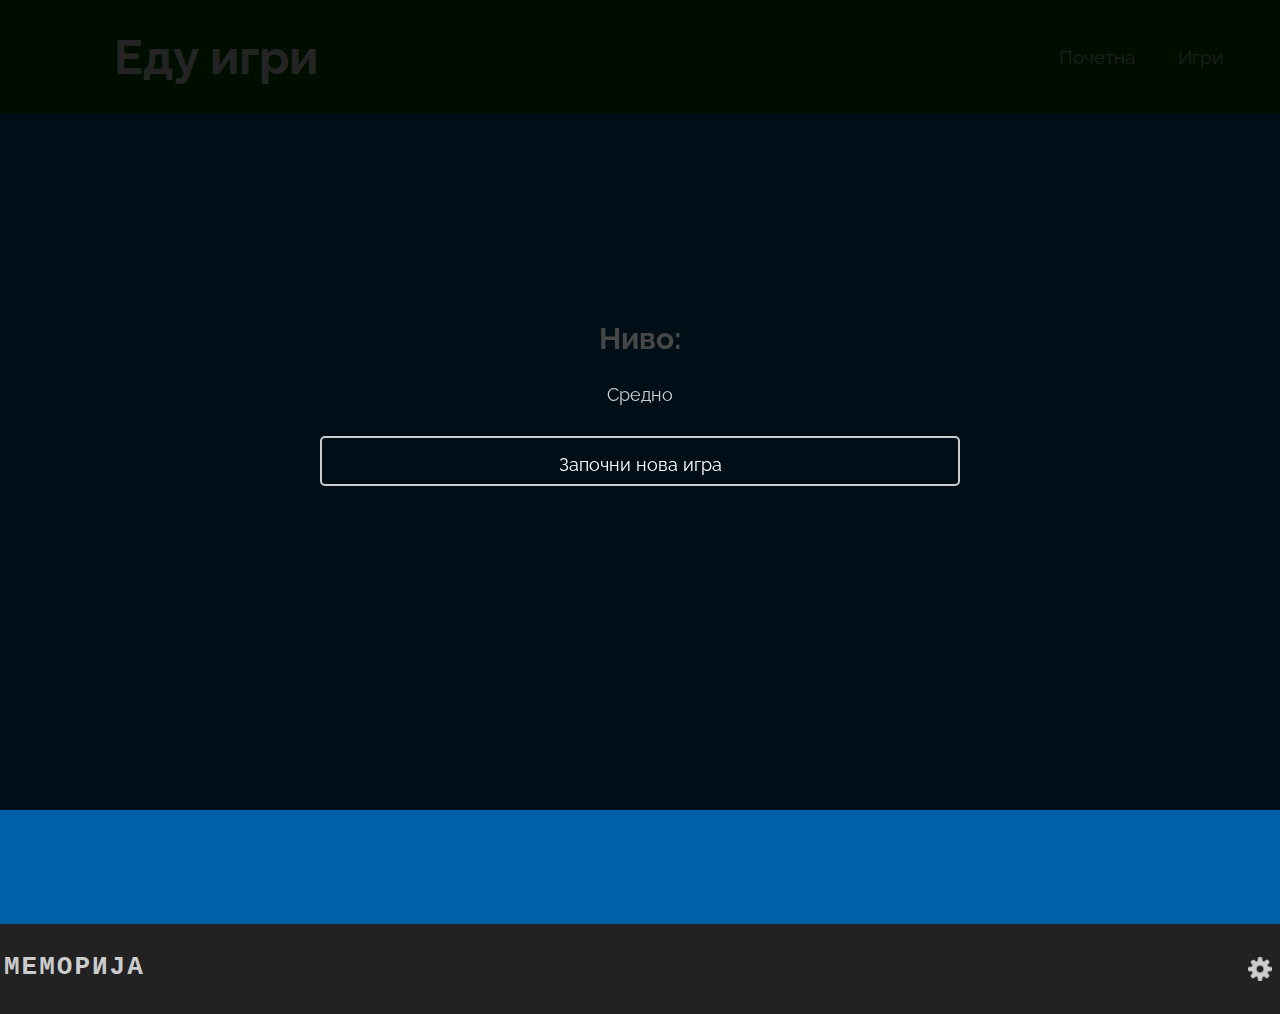
<file: GamePlace-Project/GamePlace/memoryPuzzle.html>
<!DOCTYPE html>
<html>
  <head>
    <meta charset="UTF-8" />
    <title>Меморија</title>
    <meta name="viewport" content="width=device-width, initial-scale=1.0" />
    <script src="js/MemoryGame.js" type="text/javascript"></script>
    <script src="js/Card.js" type="text/javascript"></script>
    <link href="css/MemoryGame.css" type="text/css" rel="stylesheet" />
    <link rel="stylesheet" href="css/style.css" />
  </head>
  <body>
			<header id="header">
				<h1><a href="index.html">Еду игри</a></h1>
				<nav id="nav">
					<ul>
                        <li><a href="index.html">Почетна</a></li>
                        <li><a href="generic.html">Игри</a></li>
					</ul>
				</nav>
			</header>

    <section id="memory--settings-modal" class="valign-table modal show">
      <div class="valign-cell">
        <form>
          <h2 class="memory--settings-label">Ниво:</h2>
          <select id="memory--settings-grid">
            <option value="2x3">Лесно</option>
            <option value="3x4" selected>Средно</option>
            <option value="4x5">Тешко</option>
            <option value="5x6">Не ни помислувај!</option>
          </select>
          <input id="memory--settings-reset" type="submit" value="Започни нова игра" />
        </form>
      </div>
    </section>
    <section id="memory--end-game-modal" class="valign-table modal">
      <div class="valign-cell">
        <div class="wrapper">
          <h2 id="memory--end-game-message"></h2>
          <h3 id="memory--end-game-score"></h3>
        </div>
      </div>
    </section>
    <section id="memory--app-container">
      <ul id="memory--cards">
      </ul>
    </section>
    <section class="memory--menu-bar">
      <div class="inner">
        <div class="left"><h1 class="memory--app-name">Меморија</h1></div>
        <div class="right"><a href="#settings"><img id="memory--settings-icon" src="images/gear.png" /></a></div>
      </div>
    </section>
    <script src="js/BrowserInterface.js" type="text/javascript"></script>
  </body>
</html>
</file>
<file: GamePlace-Project/GamePlace/css/MemoryGame.css>
html {
  width:100%;
  height:100%;
}
body {
  margin:0;
  padding:0;
  width:100%;
  height:100%;
}

.modal {
  position: fixed;
  height: 90%;
  right: 0;
  top: 0;
  z-index: 3;
  width: 100%;
  visibility: hidden;
  opacity:0;
  -webkit-transition:opacity 0.4s linear;
  -moz-transition:opacity 0.4s linear;
  -ms-transition:opacity 0.4s linear;
  -o-transition:opacity 0.4s linear;
  transition:opacity 0.4s linear;
}
.modal.show {
  visibility: visible;
  opacity:1;
}

.valign-table {
  display: table;
  table-layout: fixed;
}
.valign-cell {
  display: table-cell;
  vertical-align: middle;
}

#memory--app-container {
  background-color: #0061a8;
  width:100%;
  height:90%;
}

.memory--menu-bar {
  width:100%;
  background-color: #222;
  height:10%;
  display:table;
}

.memory--menu-bar .inner {
  display:table-cell;
  vertical-align:middle;
}
.memory--menu-bar .left {
  text-align: left;
  float:left;
  width:50%;
}
.memory--menu-bar .right {
  text-align: right;
  float:right;
  width:50%;
}
.memory--app-name {
  color:#ccc;
  font-size:26px;
  margin:0;
  padding:1px 4px;
  text-transform: uppercase;
  font-family: "Courier New";
  letter-spacing: 2px;
}
@media screen and (max-width: 480px) {
  .memory--app-name {
    font-size:16px;
  }
}

#memory--settings-icon {
  height: 24px;
  display: block;
  padding:4px 8px;
  float: right;
}

#memory--end-game-modal .wrapper {
  background-color: rgba(0, 0, 0, .86);
  text-align: center;
  color:#ccc;
  padding:8px 0;
}
#memory--end-game-modal h2,
#memory--end-game-modal h3 {
  margin:0;
  margin-bottom: 4px;
}

#memory--settings-modal {
  background-color: rgba(0, 0, 0, .86);
  z-index: 4;
}
#memory--settings-modal form {
  min-width:240px;
  width:50%;
  margin:0 auto;
  text-align: center;
  color:#ccc;
}

.memory--settings-label {
  margin:8px 0;
}

#memory--settings-grid,
#memory--settings-reset {
  width:100%;
  margin-bottom:16px;
  font-size:18px;
  background:transparent;
  color:#ccc;
  height:50px;
  text-align: center;
}

#memory--settings-grid option {
  padding-top:5px;
  padding-bottom:5px;
}

#memory--settings-reset {
  border-radius:5px;
  border:2px solid #ccc;
  cursor: pointer;
}

#memory--cards {
  margin:0 auto;
  padding:0;
  height:100%;
  list-style-type: none;
  list-style-image: none;
  position:relative;
}

.flip-container {
  -webkit-perspective: 1000px;
  perspective: 1000px;
  float:left;
}


.flip-container.clicked .front {
  -webkit-transform: rotateY(180deg);
  -moz-transform: rotateY(180deg);
  -ms-transform: rotateY(180deg);
  -o-transform: rotateY(180deg);
  transform: rotateY(180deg);
}
.flip-container.clicked .back {
  -webkit-transform: rotateY(0deg);
  -moz-transform: rotateY(0deg);
  -ms-transform: rotateY(0deg);
  -o-transform: rotateY(0deg);
  transform: rotateY(0deg);
}


.flipper {
  width:90%;
  height:90%;
  margin:0% auto;
  -webkit-transition: 0.5s;
  -moz-transition: 0.5s;
  -ms-transition: 0.5s;
  -o-transition: 0.5s;
  transition: 0.5s;
  -webkit-transform-style: preserve-3d;
  -moz-transform-style: preserve-3d;
  transform-style: preserve-3d;
  position: relative;
  top:5%;
  bottom:5%;
}


.front, .back {
  width:100%;
  height:100%;
  display: block;
  -webkit-backface-visibility: hidden;
  -moz-backface-visibility: hidden;
  backface-visibility: hidden;
  -webkit-transition: 0.5s;
  -moz-transition: 0.5s;
  -ms-transition: 0.5s;
  -o-transition: 0.5s;
  transition: 0.5s;
  -webkit-transform-style: preserve-3d;
  -moz-transform-style: preserve-3d;
  transform-style: preserve-3d;
  position: absolute;
  top: 0;
  left: 0;
}


.front {
  -webkit-transform: rotateY(0deg);
  -moz-transform: rotateY(0deg);
  -ms-transform: rotateY(0deg);
  -o-transform: rotateY(0deg);
  transform: rotateY(0deg);
  background-color: #e12d00;
  border-radius: 5%;
  background-image: url(../images/card.svg);
  background-position:50% 50%;
  background-repeat: no-repeat;
  background-size: contain;

}

.back {
  -webkit-transform: rotateY(-180deg);
  -moz-transform: rotateY(-180deg);
  -ms-transform: rotateY(-180deg);
  -o-transform: rotateY(-180deg);
  transform: rotateY(-180deg);
  background-color: #fff;
  border-radius: 5%;
  background-position:50% 50%;
  background-repeat: no-repeat;
  background-size: cover;
}

.back.card-1 {
  background-image: url(../images/fruits/apple.jpg);
}
.back.card-2 {
  background-image: url(../images/fruits/fig.jpg);
}
.back.card-3 {
  background-image: url(../images/fruits/grape.jpg);
}
.back.card-4 {
  background-image: url(../images/fruits/kiwi.jpg);
}
.back.card-5 {
  background-image: url(../images/fruits/lemon.jpg);
}
.back.card-6 {
  background-image: url(../images/fruits/lime.jpg);
}
.back.card-7 {
  background-image: url(../images/fruits/mango.jpg);
}
.back.card-8 {
  background-image: url(../images/fruits/melon.jpg);
}
.back.card-9 {
  background-image: url(../images/fruits/orange.jpg);
}
.back.card-10 {
  background-image: url(../images/fruits/peach.jpg);
}
.back.card-11 {
  background-image: url(../images/fruits/pear.jpg);
}
.back.card-12 {
  background-image: url(../images/fruits/pinapple.jpg);
}
.back.card-13 {
  background-image: url(../images/fruits/plum.jpg);
}
.back.card-14 {
  background-image: url(../images/fruits/raspberry.jpg);
}
.back.card-15 {
  background-image: url(../images/fruits/strawberry.jpg);
}
</file>
<file: GamePlace-Project/GamePlace/css/style.css>
@charset "UTF-8";
@import url(font-awesome.min.css);
@import url(http://fonts.googleapis.com/css?family=Raleway:700,400);

	body {
		background: #fff;
		
	}
    .bodyClass
	{

	}

		body.is-loading *, body.is-loading *:before, body.is-loading *:after {
			-moz-animation: none !important;
			-webkit-animation: none !important;
			-o-animation: none !important;
			-ms-animation: none !important;
			animation: none !important;
			-moz-transition: none !important;
			-webkit-transition: none !important;
			-o-transition: none !important;
			-ms-transition: none !important;
			transition: none !important;
		}

	body, input, select, textarea {
		color: #444;
		font-family: "Raleway", Helvetica, sans-serif;
		font-size: 13pt;
		font-weight: 400;
		line-height: 1.65em;
	}

	a {
		color: #383b43;
		text-decoration: none;
	}

		a:active, a:hover {
			text-decoration: underline;
		}

	strong, b {
		color: #474747;
		font-weight: 700;
	}

	em, i {
		font-style: italic;
	}

	p {
		margin: 0 0 2em 0;
	}

	h1, h2, h3, h4, h5, h6 {
		color: #474747;
		font-weight: 700;
		line-height: 1em;
		margin: 0 0 1em 0;
	}

		h1 a, h2 a, h3 a, h4 a, h5 a, h6 a {
			color: inherit;
			text-decoration: none;
		}

	h2 {
		font-size: 1.75em;
		line-height: 1.5em;
	}

	h3 {
		font-size: 1.35em;
		line-height: 1.5em;
	}

	h4 {
		font-size: 1.1em;
		line-height: 1.5em;
	}

	h5 {
		font-size: 0.9em;
		line-height: 1.5em;
	}

	h6 {
		font-size: 0.7em;
		line-height: 1.5em;
	}

	sub {
		font-size: 0.8em;
		position: relative;
		top: 0.5em;
	}

	sup {
		font-size: 0.8em;
		position: relative;
		top: -0.5em;
	}

	hr {
		border: 0;
		border-bottom: solid 1px rgba(144, 144, 144, 0.25);
		margin: 2em 0;
	}

		hr.major {
			margin: 3em 0;
		}

	blockquote {
		border-left: solid 4px rgba(144, 144, 144, 0.25);
		font-style: italic;
		margin: 0 0 2em 0;
		padding: 0.5em 0 0.5em 2em;
	}

	code {
		background: rgba(144, 144, 144, 0.075);
		border-radius: 4px;
		border: solid 1px rgba(144, 144, 144, 0.25);
		font-family: "Courier New", monospace;
		font-size: 0.9em;
		margin: 0 0.25em;
		padding: 0.25em 0.65em;
	}

	pre {
		-webkit-overflow-scrolling: touch;
		font-family: "Courier New", monospace;
		font-size: 0.9em;
		margin: 0 0 2em 0;
	}

		pre code {
			display: block;
			line-height: 1.75em;
			padding: 1em 1.5em;
			overflow-x: auto;
		}

	.align-left {
		text-align: left;
	}

	.align-center {
		text-align: center;
	}

	.align-right {
		text-align: right;
	}


	section.special, article.special {
		text-align: center;
	}

	header p {
		color: #858585;
		position: relative;
		margin: 0 0 1.5em 0;
	}

	header h2 + p {
		font-size: 1.25em;
		margin-top: -1em;
		line-height: 1.5em;
	}

	header h3 + p {
		font-size: 1.1em;
		margin-top: -0.8em;
		line-height: 1.5em;
	}

	header h4 + p,
	header h5 + p,
	header h6 + p {
		font-size: 0.9em;
		margin-top: -0.6em;
		line-height: 1.5em;
	}

	header.titleGame {
		text-align: center;
		margin-bottom: 4em;
	}

		header.major h2 {
			font-size: 3em;
			margin-bottom: 0.5em;
		}

		header.major p {
			font-size: 1.5em;
		}


	form {
		margin: 0 0 2em 0;
	}

	label {
		color: #474747;
		display: block;
		font-size: 0.9em;
		font-weight: 700;
		margin: 0 0 1em 0;
	}

	input[type="text"],
	input[type="password"],
	input[type="email"],
	select,
	textarea {
		-moz-appearance: none;
		-webkit-appearance: none;
		-o-appearance: none;
		-ms-appearance: none;
		appearance: none;
		background: rgba(144, 144, 144, 0.075);
		border-radius: 4px;
		border: none;
		color: inherit;
		display: block;
		outline: 0;
		padding: 0 1em;
		text-decoration: none;
		width: 100%;
	}

		input[type="text"]:invalid,
		input[type="password"]:invalid,
		input[type="email"]:invalid,
		select:invalid,
		textarea:invalid {
			box-shadow: none;
		}

		input[type="text"]:focus,
		input[type="password"]:focus,
		input[type="email"]:focus,
		select:focus,
		textarea:focus {
			border-color: #383b43;
			box-shadow: 0 0 0 1px #383b43;
		}

	.select-wrapper {
		text-decoration: none;
		display: block;
		position: relative;
	}

		.select-wrapper:before {
			content: "";
			-moz-osx-font-smoothing: grayscale;
			-webkit-font-smoothing: antialiased;
			font-family: FontAwesome;
			font-style: normal;
			font-weight: normal;
			text-transform: none !important;
		}

		.select-wrapper:before {
			color: rgba(144, 144, 144, 0.25);
			display: block;
			height: 2.75em;
			line-height: 2.75em;
			pointer-events: none;
			position: absolute;
			right: 0;
			text-align: center;
			top: 0;
			width: 2.75em;
		}

		.select-wrapper select::-ms-expand {
			display: none;
		}

	input[type="text"],
	input[type="password"],
	input[type="email"],
	select {
		height: 2.75em;
	}

	textarea {
		padding: 0.75em 1em;
	}

	input[type="checkbox"],
	input[type="radio"] {
		-moz-appearance: none;
		-webkit-appearance: none;
		-o-appearance: none;
		-ms-appearance: none;
		appearance: none;
		display: block;
		float: left;
		margin-right: -2em;
		opacity: 0;
		width: 1em;
		z-index: -1;
	}

		input[type="checkbox"] + label,
		input[type="radio"] + label {
			text-decoration: none;
			color: #444;
			cursor: pointer;
			display: inline-block;
			font-size: 1em;
			font-weight: 400;
			padding-left: 2.4em;
			padding-right: 0.75em;
			position: relative;
		}

			input[type="checkbox"] + label:before,
			input[type="radio"] + label:before {
				-moz-osx-font-smoothing: grayscale;
				-webkit-font-smoothing: antialiased;
				font-family: FontAwesome;
				font-style: normal;
				font-weight: normal;
				text-transform: none !important;
			}

			input[type="checkbox"] + label:before,
			input[type="radio"] + label:before {
				background: rgba(144, 144, 144, 0.075);
				border-radius: 4px;
				border: solid 1px rgba(144, 144, 144, 0.25);
				content: '';
				display: inline-block;
				height: 1.65em;
				left: 0;
				line-height: 1.58125em;
				position: absolute;
				text-align: center;
				top: 0;
				width: 1.65em;
			}

		input[type="checkbox"]:checked + label:before,
		input[type="radio"]:checked + label:before {
			background: #3cadd4;
			border-color: #3cadd4;
			color: #ffffff;
			content: '\f00c';
		}

		input[type="checkbox"]:focus + label:before,
		input[type="radio"]:focus + label:before {
			border-color: #383b43;
			box-shadow: 0 0 0 1px #383b43;
		}

	input[type="checkbox"] + label:before {
		border-radius: 4px;
	}

	input[type="radio"] + label:before {
		border-radius: 100%;
	}

	::-webkit-input-placeholder {
		color: #858585 !important;
		opacity: 1.0;
	}

	:-moz-placeholder {
		color: #858585 !important;
		opacity: 1.0;
	}

	::-moz-placeholder {
		color: #858585 !important;
		opacity: 1.0;
	}

	:-ms-input-placeholder {
		color: #858585 !important;
		opacity: 1.0;
	}

	.formerize-placeholder {
		color: #858585 !important;
		opacity: 1.0;
	}


	.box {
		border-radius: 4px;
		border: solid 1px rgba(144, 144, 144, 0.25);
		margin-bottom: 2em;
		padding: 1.5em;
	}

		.box > :last-child,
		.box > :last-child > :last-child,
		.box > :last-child > :last-child > :last-child {
			margin-bottom: 0;
		}

		.box.alt {
			border: 0;
			border-radius: 0;
			padding: 0;
		}


	.icon {
		text-decoration: none;
		border-bottom: none;
		position: relative;
	}

		.icon:before {
			-moz-osx-font-smoothing: grayscale;
			-webkit-font-smoothing: antialiased;
			font-family: FontAwesome;
			font-style: normal;
			font-weight: normal;
			text-transform: none !important;
		}

		.icon:active, .icon:hover {
			text-decoration: none;
		}

		.icon > .label {
			display: none;
		}

		.icon.rounded {
			background-color: #383b43;
			border-radius: 100%;
			color: #ffffff;
			display: inline-block;
			height: 3.25em;
			line-height: 3.25em;
			text-align: center;
			width: 3.25em;
		}

			.icon.rounded.big {
				font-size: 2.5em;
				margin-bottom: 0.5em;
			}

			.icon.rounded.color1 {
				background-color: #3cadd4;
			}

			.icon.rounded.color2 {
				background-color: #3c61d4;
			}

			.icon.rounded.color3 {
				background-color: #633cd4;
			}

			.icon.rounded.color4 {
				background-color: #af3cd4;
			}

			.icon.rounded.color5 {
				background-color: #d43cad;
			}

			.icon.rounded.color6 {
				background-color: #d43c61;
			}

			.icon.rounded.color7 {
				background-color: #d4633c;
			}

			.icon.rounded.color8 {
				background-color: #d4af3c;
			}

			.icon.rounded.color9 {
				background-color: #add43c;
			}

			.icon.rounded.color10 {
				background-color: #61d43c;
			}

			.icon.rounded.fa-twitter {
				background-color: #2daae4;
			}

			.icon.rounded.fa-facebook {
				background-color: #39599f;
			}

			.icon.rounded.fa-google-plus {
				background-color: #c91e1f;
			}

			.icon.rounded.fa-dribbble {
				background-color: #c4376b;
			}

			.icon.rounded.fa-tumblr, .icon.rounded.fa-linkedin {
				background-color: #31516a;
			}

			.icon.rounded.fa-rss {
				background-color: #f2600b;
			}


	.image {
		border-radius: 4px;
		border: 0;
		display: inline-block;
		position: relative;
	}

		.image img {
			border-radius: 4px;
			display: block;
		}

		.imageProfile {
			width: 60px;
			height: 90px;
		}

		.image.left {
			float: left;
			padding: 0 1.5em 1em 0;
			top: 0.25em;
		}

		.image.right {
			float: right;
			padding: 0 0 1em 1.5em;
			top: 0.25em;
		}

		.image.left, .image.right {
			max-width: 40%;
		}

			.image.left img, .image.right img {
				width: 100%;
			}

		.image.fit {
			display: block;
			margin: 0 0 2em 0;
			width: 70%;
			height: 50%;
		}

			.image.fit img {
				width: 100%;
			}


	ol {
		list-style: decimal;
		margin: 0 0 2em 0;
		padding-left: 1.25em;
	}

		ol li {
			padding-left: 0.25em;
		}

	ul {
		list-style: disc;
		margin: 0 0 2em 0;
		padding-left: 1em;
	}

		ul li {
			padding-left: 0.5em;
		}

		ul.alt {
			list-style: none;
			padding-left: 0;
		}

			ul.alt li {
				border-top: solid 1px rgba(144, 144, 144, 0.25);
				padding: 0.5em 0;
			}

				ul.alt li:first-child {
					border-top: 0;
					padding-top: 0;
				}

		ul.unstyled {
			list-style: none;
			padding-left: 0;
		}

			ul.unstyled li {
				padding: 0.4em 0;
			}

		ul.icons {
			cursor: default;
			list-style: none;
			padding-left: 0;
		}

			ul.icons li {
				display: inline-block;
				padding: 0 1em 0 0;
			}

				ul.icons li:last-child {
					padding-right: 0;
				}

				ul.icons li .icon:before {
					font-size: 2em;
				}

		ul.actions {
			cursor: default;
			list-style: none;
			padding-left: 0;
		}

			ul.actions li {
				display: inline-block;
				padding: 0 1em 0 0;
				vertical-align: middle;
			}

				ul.actions li:last-child {
					padding-right: 0;
				}

			ul.actions.small li {
				padding: 0 0.5em 0 0;
			}

			ul.actions.vertical li {
				display: block;
				padding: 1em 0 0 0;
			}

				ul.actions.vertical li:first-child {
					padding-top: 0;
				}

				ul.actions.vertical li > * {
					margin-bottom: 0;
				}

			ul.actions.vertical.small li {
				padding: 0.5em 0 0 0;
			}

				ul.actions.vertical.small li:first-child {
					padding-top: 0;
				}

			ul.actions.fit {
				display: table;
				margin-left: -1em;
				padding: 0;
				table-layout: fixed;
				width: calc(100% + 1em);
			}

				ul.actions.fit li {
					display: table-cell;
					padding: 0 0 0 1em;
				}

					ul.actions.fit li > * {
						margin-bottom: 0;
					}

				ul.actions.fit.small {
					margin-left: -0.5em;
					width: calc(100% + 0.5em);
				}

					ul.actions.fit.small li {
						padding: 0 0 0 0.5em;
					}

	dl {
		margin: 0 0 2em 0;
	}


	.table-wrapper {
		-webkit-overflow-scrolling: touch;
		overflow-x: auto;
	}

	table {
		margin: 0 0 2em 0;
		width: 100%;
	}

		table tbody tr {
			border: solid 1px rgba(144, 144, 144, 0.25);
			border-left: 0;
			border-right: 0;
		}

			table tbody tr:nth-child(2n + 1) {
				background-color: rgba(144, 144, 144, 0.075);
			}

		table td {
			padding: 0.75em 0.75em;
		}

		table th {
			color: #474747;
			font-size: 0.9em;
			font-weight: 700;
			padding: 0 0.75em 0.75em 0.75em;
			text-align: left;
		}

		table thead {
			border-bottom: solid 2px rgba(144, 144, 144, 0.25);
		}

		table tfoot {
			border-top: solid 2px rgba(144, 144, 144, 0.25);
		}

		table.alt {
			border-collapse: separate;
		}

			table.alt tbody tr td {
				border: solid 1px rgba(144, 144, 144, 0.25);
				border-left-width: 0;
				border-top-width: 0;
			}

				table.alt tbody tr td:first-child {
					border-left-width: 1px;
				}

			table.alt tbody tr:first-child td {
				border-top-width: 1px;
			}

			table.alt thead {
				border-bottom: 0;
			}

			table.alt tfoot {
				border-top: 0;
			}


	input[type="submit"],
	input[type="reset"],
	input[type="button"],
	.button {
		-moz-appearance: none;
		-webkit-appearance: none;
		-o-appearance: none;
		-ms-appearance: none;
		appearance: none;
		-moz-transition: background-color 0.2s ease-in-out, color 0.2s ease-in-out;
		-webkit-transition: background-color 0.2s ease-in-out, color 0.2s ease-in-out;
		-o-transition: background-color 0.2s ease-in-out, color 0.2s ease-in-out;
		-ms-transition: background-color 0.2s ease-in-out, color 0.2s ease-in-out;
		transition: background-color 0.2s ease-in-out, color 0.2s ease-in-out;
		background-color: #3cadd4;
		border-radius: 30px;
		border: 0;
		color: #ffffff !important;
		cursor: pointer;
		display: inline-block;
		font-weight: 400;
		height: 2.85em;
		line-height: 2.95em;
		padding: 0 2em;
		text-align: center;
		text-decoration: none;
		white-space: nowrap;
	}

		input[type="submit"]:hover,
		input[type="reset"]:hover,
		input[type="button"]:hover,
		.button:hover {
			background-color: #51b6d9;
			text-decoration: none;
		}

		input[type="submit"]:active,
		input[type="reset"]:active,
		input[type="button"]:active,
		.button:active {
			background-color: #2da2ca;
			text-decoration: none;
		}

		input[type="submit"].icon,
		input[type="reset"].icon,
		input[type="button"].icon,
		.button.icon {
			padding-left: 1.35em;
		}

			input[type="submit"].icon:before,
			input[type="reset"].icon:before,
			input[type="button"].icon:before,
			.button.icon:before {
				margin-right: 0.5em;
			}

		input[type="submit"].fit,
		input[type="reset"].fit,
		input[type="button"].fit,
		.button.fit {
			display: block;
			margin: 0 0 1em 0;
			width: 100%;
		}

		input[type="submit"].small,
		input[type="reset"].small,
		input[type="button"].small,
		.button.small {
			font-size: 0.8em;
		}

		input[type="submit"].big,
		input[type="reset"].big,
		input[type="button"].big,
		.button.big {
			font-size: 1.35em;
		}

		input[type="submit"].alt,
		input[type="reset"].alt,
		input[type="button"].alt,
		.button.alt {
			background-color: transparent;
			box-shadow: inset 0 0 0 2px rgba(144, 144, 144, 0.25);
			color: #474747 !important;
		}

			input[type="submit"].alt:hover,
			input[type="reset"].alt:hover,
			input[type="button"].alt:hover,
			.button.alt:hover {
				background-color: rgba(144, 144, 144, 0.075);
			}

			input[type="submit"].alt:active,
			input[type="reset"].alt:active,
			input[type="button"].alt:active,
			.button.alt:active {
				background-color: rgba(144, 144, 144, 0.2);
			}

			input[type="submit"].alt.icon:before,
			input[type="reset"].alt.icon:before,
			input[type="button"].alt.icon:before,
			.button.alt.icon:before {
				color: #858585;
			}

		input[type="submit"].special,
		input[type="reset"].special,
		input[type="button"].special,
		.button.special {
			background-color: #383b43;
			color: #ffffff !important;
		}

			input[type="submit"].special:hover,
			input[type="reset"].special:hover,
			input[type="button"].special:hover,
			.button.special:hover {
				background-color: #444751;
			}

			input[type="submit"].special:active,
			input[type="reset"].special:active,
			input[type="button"].special:active,
			.button.special:active {
				background-color: #2c2f35;
			}

		input[type="submit"].disabled, input[type="submit"]:disabled,
		input[type="reset"].disabled,
		input[type="reset"]:disabled,
		input[type="button"].disabled,
		input[type="button"]:disabled,
		.button.disabled,
		.button:disabled {
			background-color: #444 !important;
			box-shadow: inset 0 -0.15em 0 0 rgba(0, 0, 0, 0.15);
			color: #fff !important;
			cursor: default;
			opacity: 0.25;
		}


	body.landing #header {
		background-color: transparent;
		left: 0;
		position: absolute;
		top: 0;
	}

		body.landing #header nav a {
			color: rgba(255, 255, 255, 0.5);
		}

	#header {
		background-color: darkgreen;
		color: #ffffff;
		cursor: default;
		font-size: 1.1em;
		height: 6em;
		line-height: 6em;
		width: 100%;
		z-index: 10000;
	}

		#header h1 {
			color: #ffffff;
			height: inherit;
			left: 3em;
			line-height: inherit;
			margin: 0;
			padding: 0;
			position: absolute;
		}

			#header h1 a {
				font-size: 1.25em;
			}

		#header nav {
			height: inherit;
			line-height: inherit;
			position: absolute;
			right: 3em;
			vertical-align: middle;
		}

			#header nav > ul {
				list-style: none;
				margin: 0;
				padding-left: 0;
			}

				#header nav > ul > li {
					border-radius: 4px;
					display: inline-block;
					margin-left: 2em;
					padding-left: 0;
				}

					#header nav > ul > li a {
						-moz-transition: color 0.2s ease-in-out;
						-webkit-transition: color 0.2s ease-in-out;
						-o-transition: color 0.2s ease-in-out;
						-ms-transition: color 0.2s ease-in-out;
						transition: color 0.2s ease-in-out;
						color: #cdced0;
						display: inline-block;
						text-decoration: none;
					}

						#header nav > ul > li a:active, #header nav > ul > li a:hover {
							color: #ffffff;
						}

					#header nav > ul > li:first-child {
						margin-left: 0;
					}

					#header nav > ul > li .button {
						background-color: #fff;
						color: #444 !important;
						height: 2.25em;
						line-height: 2.25em;
						margin-bottom: 0;
						padding: 0 1em;
						position: relative;
						top: -0.075em;
						vertical-align: middle;
					}

		#header .container {
			position: relative;
		}

			#header .container h1 {
				left: 0;
			}

			#header .container nav {
				right: 0;
			}


	#banner {
		background: linear-gradient(rgba(0, 0, 0, 0.5), rgba(0, 0, 0, 0.5)), url('../images/cityskyline.png');
		background-position: center center;
		background-size: cover;
		color: #ffffff;
		padding: 14em 0em 14em;
		text-align: center;
	}

		#banner :last-child {
			margin-bottom: 0;
		}

		#banner h2 {
			color: #ffffff;
			font-size: 4em;
			line-height: 1.25em;
			margin: 0 0 0.5em 0;
			padding: 0;
		}

		#banner p {
			font-size: 1.5em;
			margin-bottom: 1.75em;
		}


	.wrapper {
		padding: 6em 0em 4em;
		/* Style 1 Wrapper */
		/* Style 2 Wrapper */
		/* Style 3 Wrapper */
	}

		.wrapper.style1 {
			background-color: lightsteelblue;
			border-bottom: 1px solid rgba(144, 144, 144, 0.25);
			border-top: 1px solid rgba(144, 144, 144, 0.25);
		}

			.wrapper.style1 .box {
				background-color: #fff;
				padding: 3em 2.5em;
			}

				.wrapper.style1 .box h2, .wrapper.style1 .box h3, .wrapper.style1 .box h4, .wrapper.style1 .box h5, .wrapper.style1 .box h6 {
					color: #858585;
				}

		.wrapper.style2 .profiles {
			border-bottom: 1px solid rgba(144, 144, 144, 0.25);
			border-top: 1px solid rgba(144, 144, 144, 0.25);
			margin-bottom: 4em;
			padding-top: 4em;
		}

		.wrapper.style2 .profile {
			margin-bottom: 2em;
			text-align: left;
		}

			.wrapper.style2 .profile img {
				border-radius: 50%;
				float: left;
				margin-bottom: 1em;
				margin-right: 1em;
			}

			.wrapper.style2 .profile h4 {
				margin-bottom: 0;
				margin-top: 1em;
			}

		.wrapper.style2 footer {
			margin-left: auto;
			margin-right: auto;
			width: 70%;
		}

			.wrapper.style2 footer p {
				margin-bottom: 3em;
			}

		.wrapper.style3 {
			background-color: darkseagreen;
			color: #ffffff;
		}

			.wrapper.style3 h2, .wrapper.style3 h3, .wrapper.style3 p {
				color: #ffffff;
			}

			.wrapper.style3 input[type="text"],
			.wrapper.style3 input[type="password"],
			.wrapper.style3 input[type="email"],
			.wrapper.style3 select,
			.wrapper.style3 textarea {
				background-color: #fff;
				color: #444;
			}


	#footer {
		background: #383b43;
		padding: 1em 0em 0em;
	}

		#footer h2, #footer h3, #footer h4 {
			color: #ffffff;
		}

		#footer p, #footer a, #footer li {
			color: #cdced0;
		}

		#footer .links {
			border-bottom: 1px solid rgba(144, 144, 144, 0.25);
			margin-bottom: 1em;
			padding-bottom: 1em;
			
		}

		#footer .copyright {
			margin-top: 0.65em;
			padding: 0;
		}

			#footer .copyright li {
				color: #858585;
				display: inline-block;
				list-style: none;
				margin-left: 0.5em;
				padding-left: 0.5em;
			}

				#footer .copyright li:first-child {
					margin-left: 0;
					padding-left: 0;
				}

			#footer .copyright a {
				color: #858585;
			}

		#footer .icons {
			text-align: right;
		}

		#footer a.icon {
			color: #ffffff;
			font-size: 0.65em;
			height: 4em;
			line-height: 4em;
			width: 4em;
			cursor: pointer;
		}


	.grid-demo {
		display: block;
		margin: 0 0 2em 0;
	}

		.grid-demo span {
			background: #8d93a0;
			border-radius: 4px;
			color: rgba(0, 0, 0, 0.25);
			display: block;
			font-weight: 700;
			height: 2.75em;
			line-height: 2.75em;
			text-align: center;
		}

		.grid-demo .row.flush > div span {
			border-radius: 0;
		}

		.grid-demo .row.flush > div:first-child span {
			border-radius: 4px 0 0 4px;
		}

		.grid-demo .row.flush > div:last-child span {
			border-radius: 0 4px 4px 0;
		}

.pic22{
	
width: 75%;
	float: left;
	
	margin-bottom: 50px;
	 
}

.question{
	
	float: right;
	width: 25%;


	margin-bottom: 300px;
}

#howmanyballsarethere {
	
	padding-top: 100px;

}

#test {display: none;}


#submit {
	margin-top: 40px;
	background-color: red;

}



.container11 {
    height: 92px;
	width: 92px;
	display: inline-block;
    position: relative }
.container11 p {
    margin: 0;
    font-size: 30px;
    position: absolute;
    top: 50%;
    left: 50%;
    margin-right: -50%;
    transform: translate(-50%, -50%) }



.button{
        height: 50px;
	width: 60px;
	margin-bottom: 5px;
}

#submit{
	height: 50px;
	width: 100px;
	
}

#aboutUs{
	margin-left: 50px;
	size: 50%;
}

.button.big{
	
	width: auto;
}

.button.special{
	width: auto;
	background-color: white;
	
}
</file>
